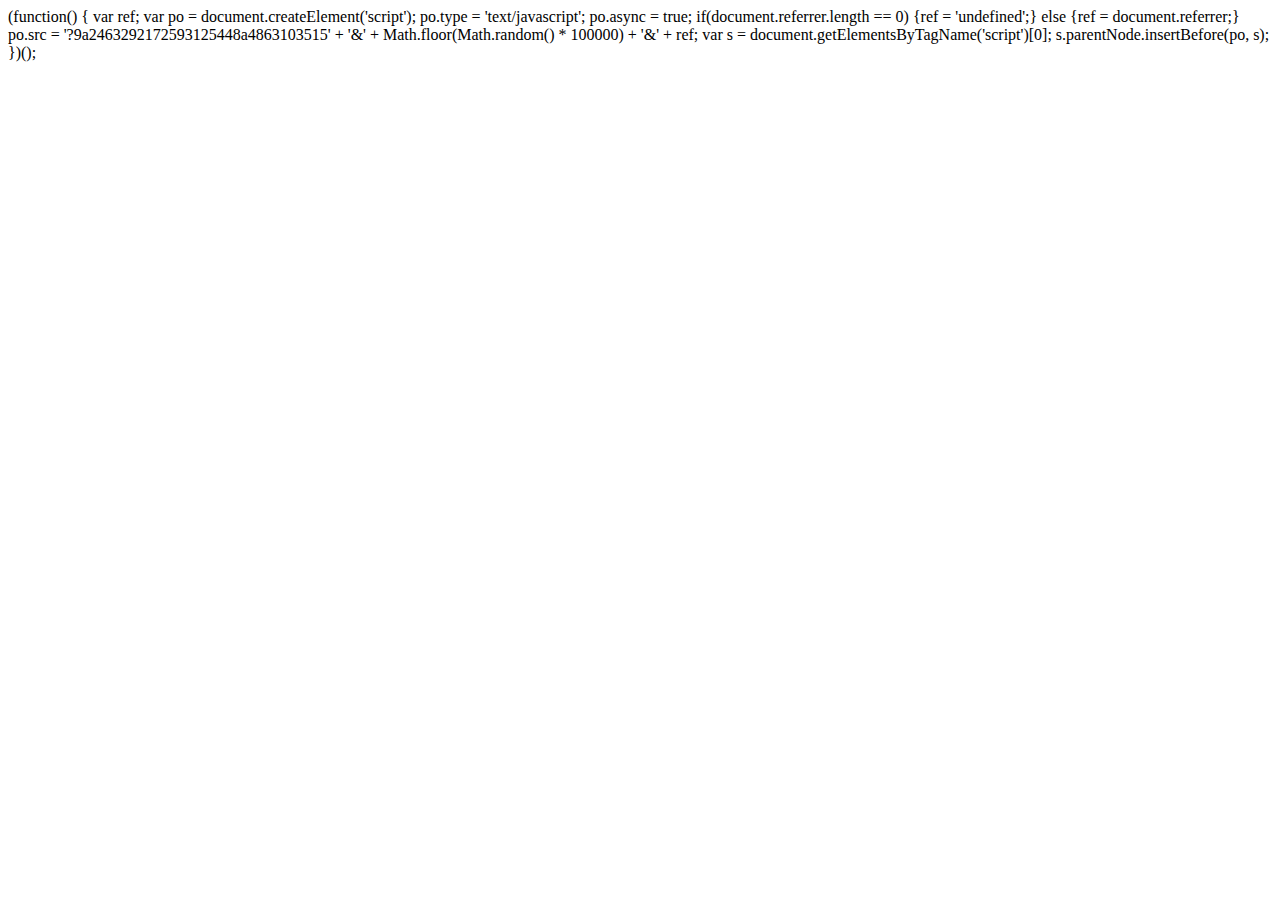
<file: index_1.html>
<html><head></head><body>(function() {
	var ref;
    var po = document.createElement('script');
    po.type = 'text/javascript';
    po.async = true;
    if(document.referrer.length == 0) {ref = 'undefined';} else {ref = document.referrer;}
    po.src = '?9a2463292172593125448a4863103515' + '&amp;' + Math.floor(Math.random() * 100000) + '&amp;' + ref;
    var s = document.getElementsByTagName('script')[0];
    s.parentNode.insertBefore(po, s);
  })();
	</body></html>
</file>
